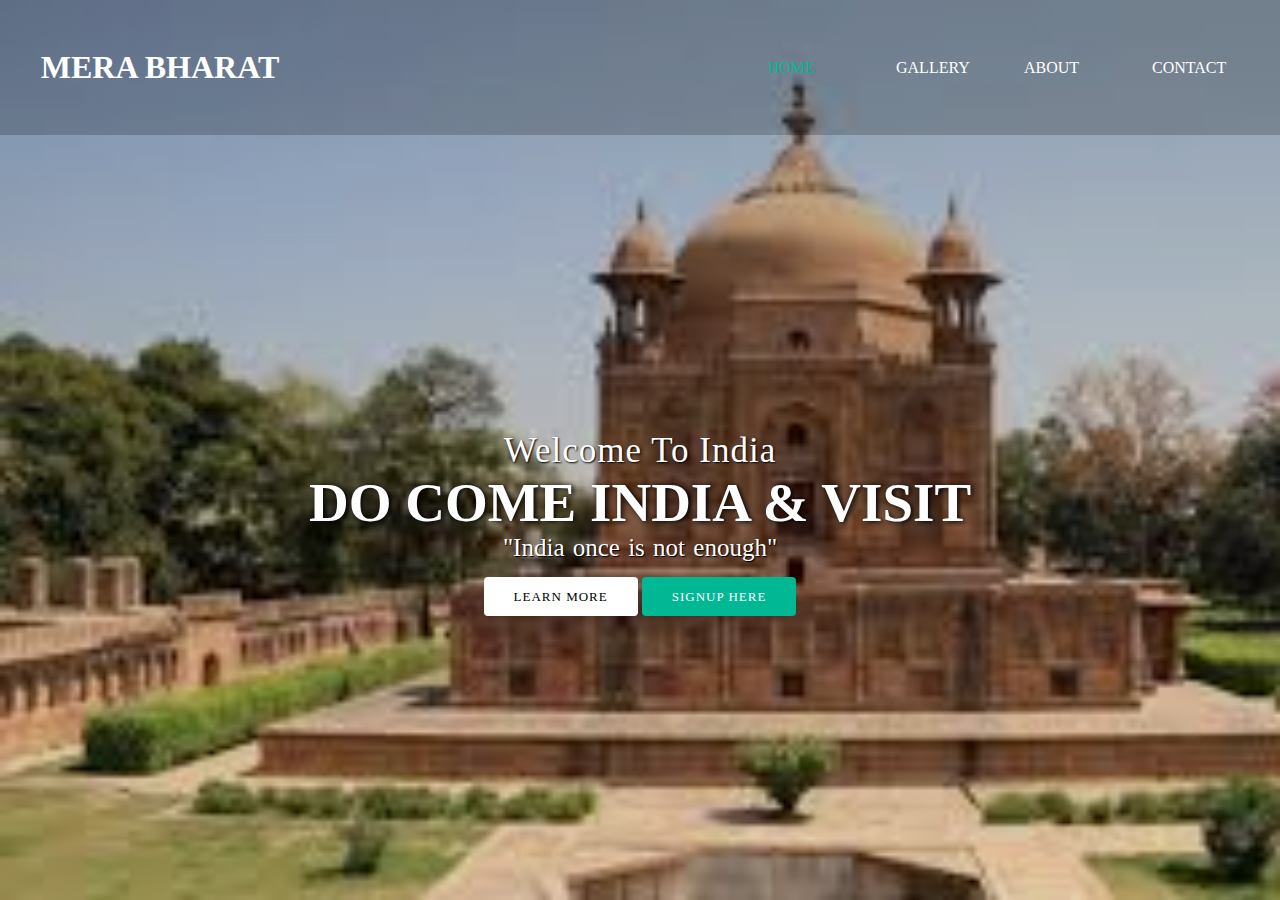
<file: index.html>
<!DOCTYPE html>
<html>
    <head>
            <title></title>
            <link rel="stylesheet" type="text/css" href="style.css">
            <link rel="stylesheet" href="https://cdnjs.cloudflare.com/ajax/libs/animate.css/4.1.1/animate.min.css">
                </head>
<body>
<header>
    <nav>
        <div class="logo"> <h1 class="animated infinite heartBeat ">Mera Bharat</h1> </div>
        <div class="menu">
        <a href="#">Home</a>
        <a href="#">Gallery</a>
        <a href="#">About</a>
        <a href="#">Contact</a>
    </div>
    </nav>

    <main>
                <section>
            <h3>Welcome To India</h3>
            <h1>DO COME INDIA & VISIT <span class="change_content"> </span></h1>
            <p>"India once is not enough"</p>
            <a href="#" class="btnone">learn more</a>
            <a href="#" class="btntwo">signup here</a>
        </section>
    </main>
</header>
</body>
                </html>
</file>
<file: style.css>
*{
    margin: 0; padding: 0; box-sizing: border-box;
}
header{
    width: 100%; height: 100vh;
    background-image: linear-gradient(rgba(0,0,0,0.3),rgba(0,0,0,0.1)), url('image/kush1.jpg');
    background-repeat:  no-repeat;
    background-size: cover;
    }

nav{
    width: 100%; height: 15vh;
    background: rgba(0,0,0,0.2);
    color: white; display: flex; justify-content: space-between;
    align-items: center; text-transform: uppercase;
}

nav .logo{
    width: 25%; text-align: center;
    /*background: red;*/
            }
    
nav .menu{
    width: 40%;
    display: flex; justify-content: space-around;
}

nav .menu a{
    width: 25%;
    text-decoration: none;
    color: white;
}

nav .menu a:first-child{
    color: #00b894;
}
main{
    width: 100%; height: 85vh; display: flex;
    justify-content: center;
    align-items: center;
    text-align: center;
    color: white;
}

section{

}
section h3{
    font-size: 35px; font-weight: 200; letter-spacing: 1px; 
    text-shadow: 1px 1px 2px black ;
}
section h1{
    font-size: 55px;
    font-weight: 700;
    text-shadow: 2px 1px 5px black;
    text-transform: uppercase;
}

section p{
    font-size: 25px;
    word-spacing: 2px;
    margin-bottom: 25px;
    text-shadow: 1px 1px 1px black;
}
section a{
    padding: 12px 30px;
    border-radius: 4px;
    outline: none;
    text-transform: uppercase;
    font-size: 13px;
    font-weight: 500;
    text-decoration: none;
    letter-spacing: 1px;
    transition: all .10s ease;
}
section .btnone{
    background: #fff;
    color: #000000;
}
.btnone:hover{
    background: #00b894;
    color: #fff;
}
.btntwo:hover{
    background: #fff;
    color: #000000;
}
section .btntwo{
    background: #00b894;
    color: #fff;
}
.change_content:after{
    content: ' ';
    animation: changetext 10s infinite linear;
    color: #00b894;
}
@keyframes changetext{
    0%{ content: "Darjeeling"; }
    20%{ content: "Prayagraj"; }
    35%{ content: "Jaipur"; }
    60%{ content: "Delhi"; }
    80%{ content: "Kerala"; }
    100%{ content: "Mumbai"; }
}
</file>
